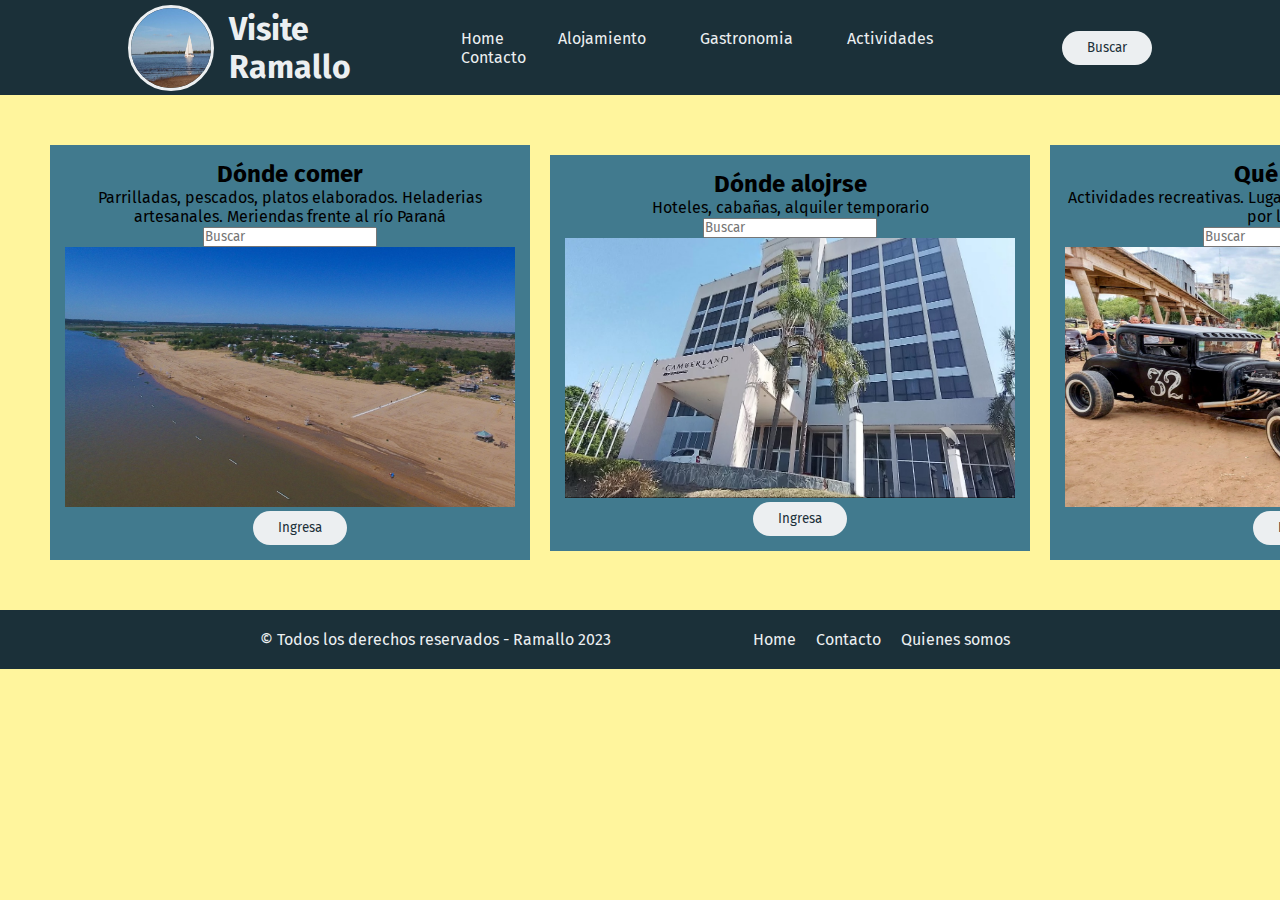
<file: index.html>
<!DOCTYPE html>
<html lang="en">
<head>
    <meta charset="UTF-8">
    <meta http-equiv="X-UA-Compatible" content="IE=edge">
    <meta name="viewport" content="width=device-width, initial-scale=1.0">

    <link rel="stylesheet" href="./css/style.css">
    <title>Visite Ramallo</title>
</head>
<body>
    <header class="header">
    
        <div class="logo">
        <img class="imgLogo" src="./img/imgLogo.jpg" alt="Costa de Ramallo" width="80" >
        <h1 class="titleLogo">Visite Ramallo</h1>
        
        </div>

        <nav>
            <ul class="menu">
                <li><a href="./index.html" class="menu">Home</a></li>
                <li><a href="./pages/alojamiento.html" class="menu">Alojamiento</a></li>
                <li><a href="./pages/gastronomia.html" class="menu">Gastronomia</a></li>
                <li><a href="./pages/actividades.html" class="menu">Actividades</a></li>
                <li><a href="./pages/contacto.html" class="menu">Contacto</a></li>
                
            </ul>
        </nav>
        
        <a href="#" class="btn"><button>Buscar</button></a> 
    </header>
    
    <main>
        <section class="cajas">
            <div class="contenedor">
                    <h2>Dónde comer</h2>
                    <P>Parrilladas, pescados, platos elaborados. Heladerias artesanales. Meriendas frente al río Paraná</P>
                    <input type="text" placeholder="Buscar">
                    <img src="./img/rio parana turismo.jpg" alt="Gastronomia Ramallo" width="450" height="260">
                    <a href="./pages/gastronomia.html"><button class="btn">Ingresa</button></a>
            </div>
        
            <div class="contenedor">
                    <h2>Dónde alojrse</h2>
                    <P>Hoteles, cabañas, alquiler temporario</P>
                    <input type="text" placeholder="Buscar">
                    <img src="./img/hotel_camberland.jpg" alt="Hoteles en Ramallo" width="450" height="260">
                    <a href="./pages/alojamiento.html"><button class="btn">Ingresa</button></a>
            </div>

            <div class="contenedor">
                    <h2>Qué hacer</h2>
                    <P>Actividades recreativas. Lugares para conocer. Pesca y paseo por las islas</P>
                    <input type="text" placeholder="Buscar">
                    <img src="./img/turismo autos 2.jpg" alt="Actividades en Ramallo" width="450" height="260">
                    <a href="./pages/actividades.html"><button class="btn">Ingresa</button></a>
            </div>
        </section>
    </main>

    <footer>                           
        © Todos los derechos reservados - Ramallo 2023
        <ul class="listFooter">
            <li><a href="./index.html" class="menuFooter">Home</a></li>
            <li><a href="./pages/contacto.html" class="menuFooter">Contacto</a></li>
            <li><a href="" class="menuFooter">Quienes somos</a></li>
        </ul>
    </footer>
</body>
</html>
</file>
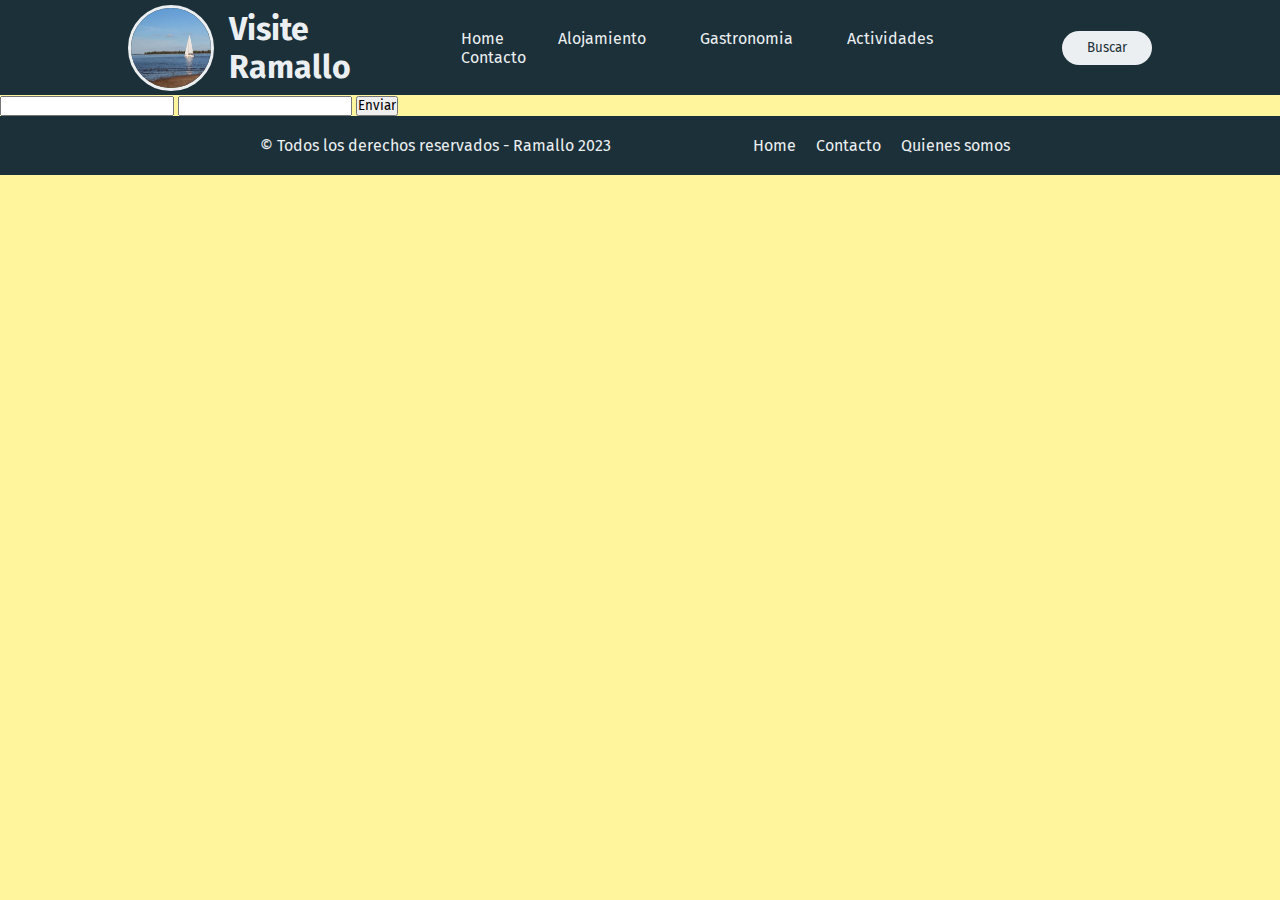
<file: pages/contacto.html>
<!DOCTYPE html>
<html lang="en">
<head>
    <meta charset="UTF-8">
    <meta http-equiv="X-UA-Compatible" content="IE=edge">
    <meta name="viewport" content="width=device-width, initial-scale=1.0">

    


    <link rel="stylesheet" href="../css/style.css">

    <title>Visite Ramallo</title>
</head>
<body>
    <header class="header">
    
        <div class="logo">
        <img class="imgLogo" src="../img/imgLogo.jpg" alt="Costa de Ramallo" width="80" >
        <h1 class="titleLogo">Visite Ramallo</h1>
        
        </div>

        <nav>
            <ul class="menu">
                <li><a href="../index.html" class="menu">Home</a></li>
                <li><a href="../pages/alojamiento.html" class="menu">Alojamiento</a></li>
                <li><a href="./pages/gastronomia.html" class="menu">Gastronomia</a></li>
                <li><a href="./pages/actividades.html" class="menu">Actividades</a></li>
                <li><a href="./pages/contacto.html" class="menu">Contacto</a></li>
                
            </ul>
        </nav>
        
        <a href="#" class="btn"><button>Buscar</button></a> 
    </header>
    
    <main>

        <form action="https://formsubmit.co/alvarocervella@gmail.com" method="POST">
            <input type="text" name="name" required>
            <input type="email" name="email" required>
            <button type="submit">Enviar</button>
       </form>
    
    </main>

    <footer>                           
        © Todos los derechos reservados - Ramallo 2023
        <ul class="listFooter">
            <li><a href="./index.html" class="menuFooter">Home</a></li>
            <li><a href="./pages/contacto.html" class="menuFooter">Contacto</a></li>
            <li><a href="" class="menuFooter">Quienes somos</a></li>
        </ul>
    </footer>
</body>
</html>
</file>
<file: css/style.css>
@import url('https://fonts.googleapis.com/css2?family=Fira+Sans&display=swap');

*{
    margin: 0;
    padding: 0;
    font-family: 'Fira Sans', sans-serif;
}

body{
    background-color: #fff59d;
}


.header{
    background-color: #1b3039;
    display: flex;
    justify-content: flex-end;
    align-items: center;
    height: 85px;
    padding: 5px 10%;
}

/*efectos logo*/

.header .logo{
    cursor: pointer;
    margin-right: auto;
    display: flex;
    align-items: center;
}

.header .logo img{
    height: 80px;
    /*width: auto;*/
    border-radius: 70%;
    transition: 0.3s;
    border: 3px solid #eceff1;
}

.header .logo img:hover{
    transform: scale(1.2);
    
}

.titleLogo{
    color: #eceff1;
    display: inline;
    padding: 15px;
    transition: 0.3s;
}

.header .titleLogo:hover{
    transform: scale(1.1);
    color: #ffbc0e
    }


/*lista menu*/

.header .menu li{
    list-style: none;
    display: inline-block;
    padding: 0 25px;
}

.header .menu a{
    font-size: 700;
    color: #eceff1;
    text-decoration: none;
}

.header .menu li:hover{
    transform: scale(1.1);
}

.header .menu li a:hover{
    color: #ffbc0e
}

/*boton*/

.header .btn button{
    margin-left: 20px;
    font-size: 700;
    color: #1b3039;
    padding: 9px 25px;
    background: #eceff1;
    border: none;
    border-radius: 50px;
    cursor: pointer;
    transition: all 0.3s ease 0s;

}

.header .btn button:hover{
    background-color: #e2f1f8;
    color: #ffbc0e;
    transform: scale(1.1);
    }

/*{
    display: flex;
    position: relative;
    width: 100%;
    height: 100px;
    left: 0px;
    top: 0px;
    background-color: #1b3039;

    justify-content: space-between;
    align-items: center;

}

.imgLogo{
    position: relative;
    margin: 1.5rem;
    padding: 5px;
}

.titleLogo{
    display: inline-flex;
    position: relative;
    text-align: center;
    
}

.titleHeader{
    align-self: center;
}

.menu{
    display: inline;
    align-self: flex-end;
    padding: 10px   ;

}

*/

/*body cajas*/

.cajas{
    /*position: fixed;*/
    display: flex;
    justify-content: space-between;
    align-items: center;
    padding: 20px 20px 20px 20px;
    margin: 20px 20px 20px 20px;
    
}

.contenedor{
    
    justify-content: space-between;
    align-items: center;
    background-color: #0b578ac7;
    margin: 10px ;
    padding: 15px;
    text-align: center;
    
}

.contenedor .btn {
    margin-left: 20px;
    font-size: 700;
    color: #1b3039;
    padding: 9px 25px;
    background: #eceff1;
    border: none;
    border-radius: 50px;
    cursor: pointer;
    transition: all 0.3s ease 0s;

}

.contenedor .btn:hover{
    background-color: #e2f1f8;
    color: #0f7506;
    transform: scale(1.1);
    text-transform: capitalize;
    }

footer{
    display: flex;
    justify-content: space-evenly;
    background-color: #1b3039;
    padding: 20px 10%;
    color: #eceff1;
    font-size: 700;
    
}

.listFooter{
    display: flex;
    justify-content: space-between;
    list-style: none;
    text-decoration: none;
    padding: 0 px 50px;
    
}

.menuFooter{
    padding: 10px;
    text-decoration: none;
    font-size: 700;
    color: #eceff1;
    
}

.menuFooter:hover{
    transform: scale(1.2);
    color: #ffbc0e
    }
</file>
